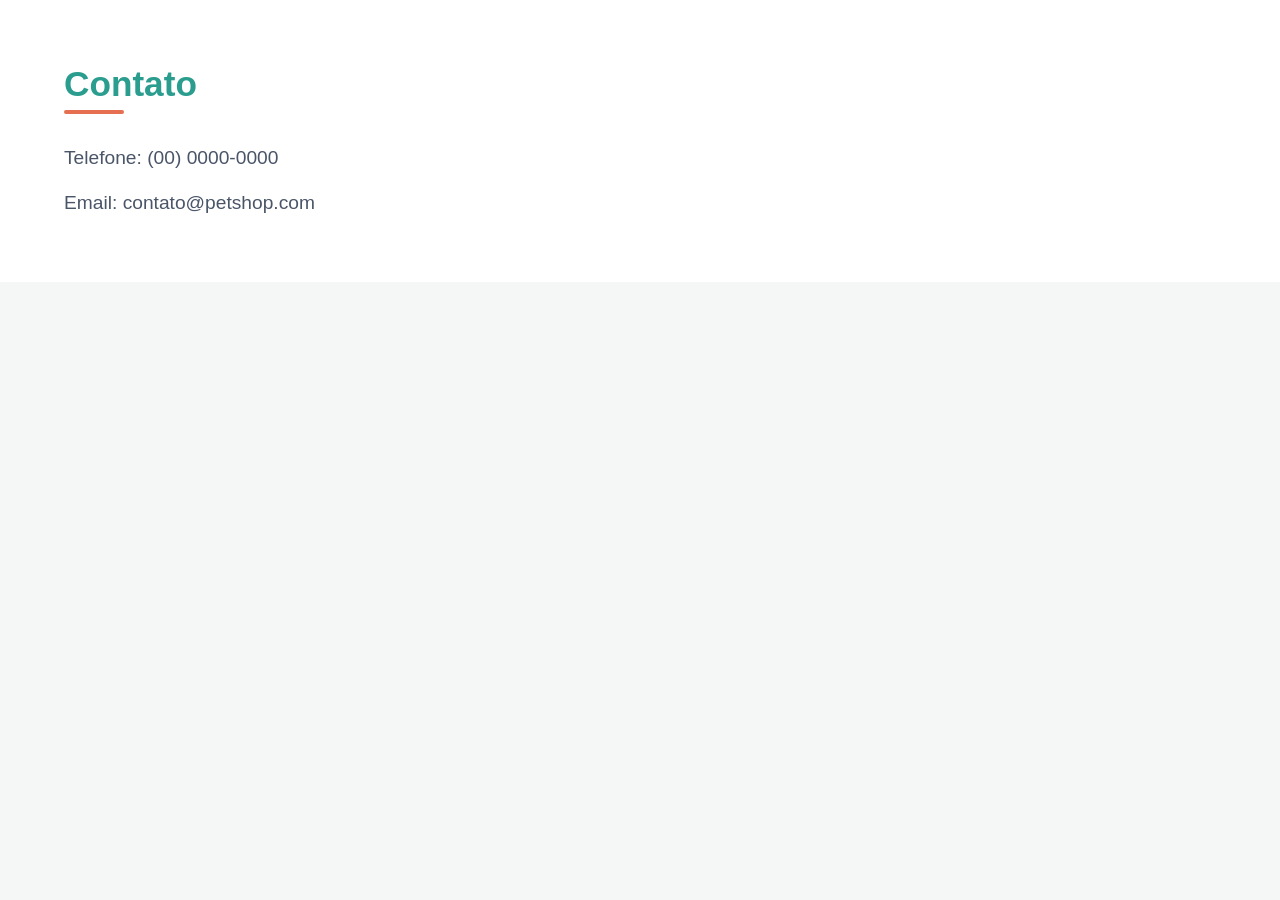
<file: Contato.html>
<!DOCTYPE html>
<html lang="pt-br">
<head>
    <meta charset="UTF-8">
    <meta name="viewport" content="width=device-width, initial-scale=1.0">
    <link rel="stylesheet" href="style.css">
    <title>Document</title>
</head>
<body>
    <section id="Contato" class="Contato">
        <h2>Contato</h2>

        <p>Telefone: (00) 0000-0000</p>
        <p>Email: contato@petshop.com</p>
    </section>
</body>
</html>
</file>
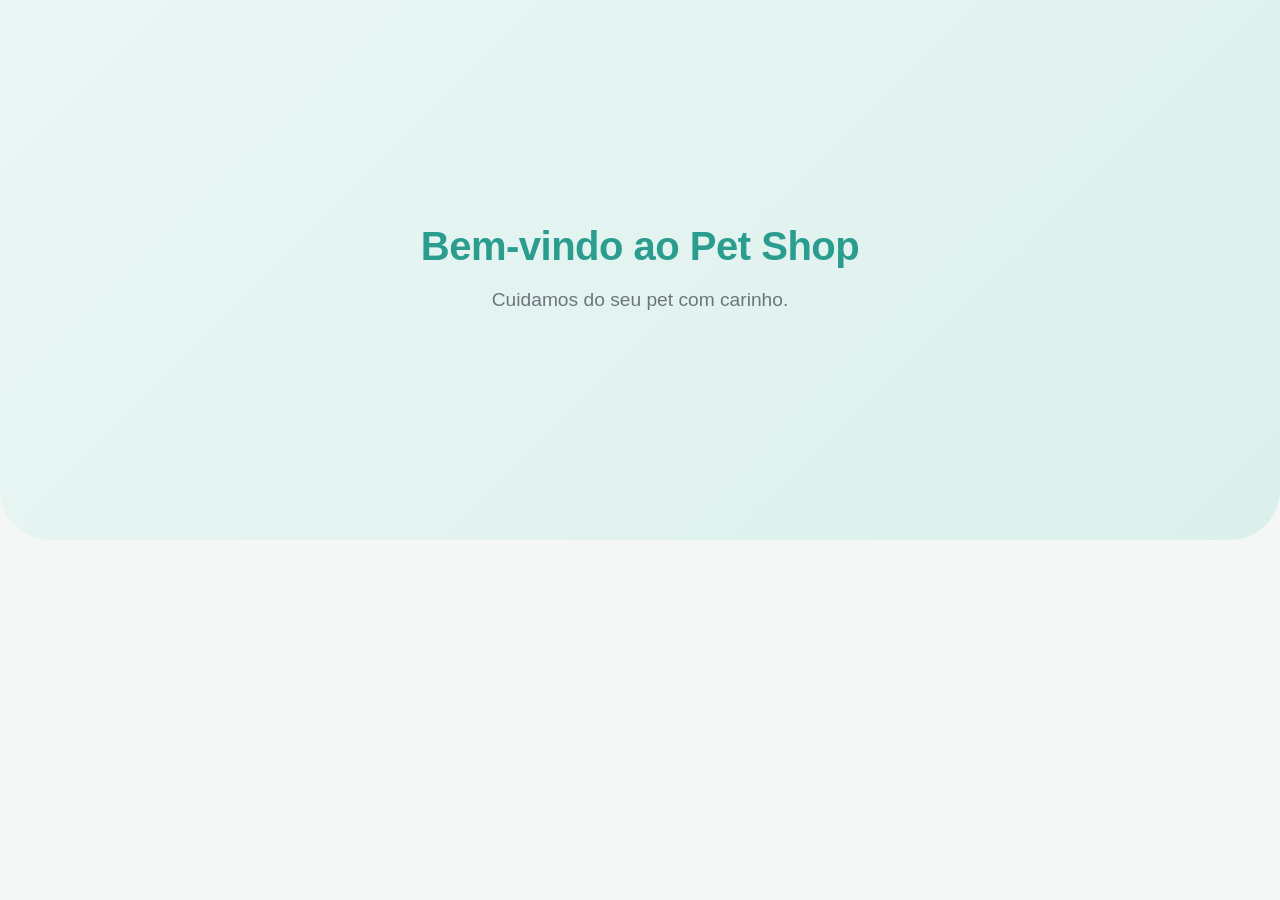
<file: Organização.html>
<!DOCTYPE html>
<html lang="pt-br">
<head>
    <meta charset="UTF-8">
    <meta name="viewport" content="width=device-width, initial-scale=1.0">
    <link rel="stylesheet" href="style.css">
    <title>Document</title>
</head>
<body>
     <section id="Orientações" class="Orientações">
        <div class="Orientações-text">
            <h1>Bem-vindo ao Pet Shop</h1>
            <p>Cuidamos do seu pet com carinho.</p>
        </div>
    </section>
     <h1></h1>
</body>
</html>
</file>
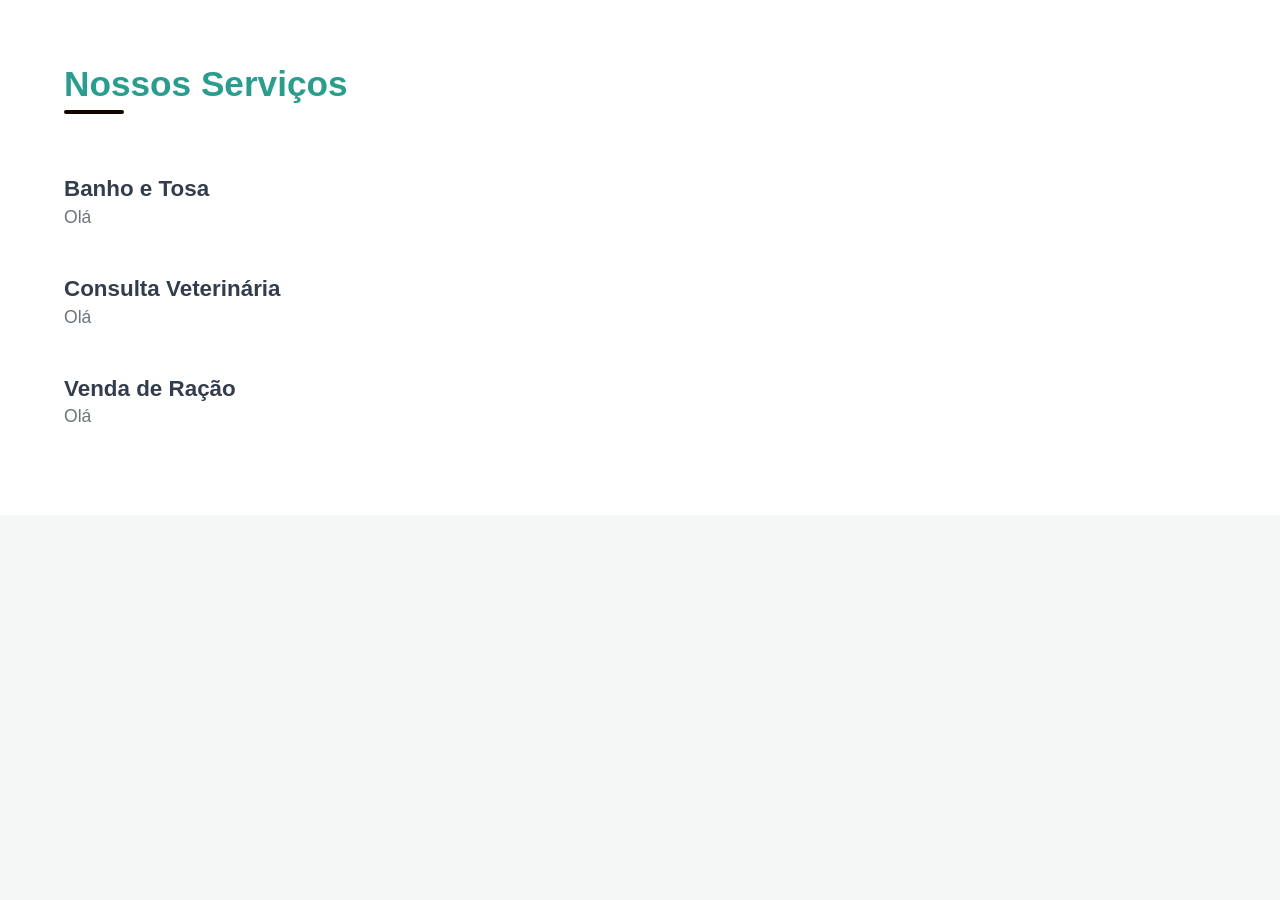
<file: Serviços.html>
<!DOCTYPE html>
<html lang="pt-br">
<head>
    <meta charset="UTF-8">
    <meta name="viewport" content="width=device-width, initial-scale=1.0">
    <link rel="stylesheet" href="style.css">
    <title>Document</title>
</head>
<body>
    <section id="Serviços" class="Serviços">
        <h2>Nossos Serviços</h2>

       <h1>Banho e Tosa</h1>
       <h2>Olá</h2>

       <h1>Consulta Veterinária</h1>
       <h2>Olá</h2>

       <h1>Venda de Ração</h1>
       <h2>Olá</h2>
    </section>
</body>
</html>
</file>
<file: style.css>
/* ==========================================================================
   1. CONFIGURAÇÕES GERAIS (RESET)
   ========================================================================== */
* {
    margin: 0;
    padding: 0;
    box-sizing: border-box;
    font-family: 'Segoe UI', Tahoma, Geneva, Verdana, sans-serif;
}

body {
    background-color: #f4f7f6;
    color: #333;
}

/* ==========================================================================
   2. CABEÇALHO (HEADER)
   ========================================================================== */
header {
    background-color: #ffffff;
    box-shadow: 0 4px 6px rgba(0, 0, 0, 0.05);
    padding: 1rem 5%;
    display: flex;
    justify-content: space-between; /* Alinha a logo à esquerda e o menu à direita */
    align-items: center;
    position: sticky;
    top: 0;
    z-index: 1000;
}

/* Espaço reservado para o Link da Logo (caso queira colocar uma imagem ou texto depois) */
header > a {
    font-size: 1.5rem;
    font-weight: bold;
    color: #2a9d8f;
    text-decoration: none;
}

/* Caso queira colocar um texto dinâmico na logo pelo CSS enquanto não tem imagem */
header > a::after {
    content: "🐾 PetShop";
}

/* ==========================================================================
   3. MENU DE NAVEGAÇÃO (NAV)
   ========================================================================== */
.nav-list {
    list-style: none;
    display: flex;
    gap: 2rem; /* Espaçamento entre os itens do menu */
}

.nav-list li a {
    text-decoration: none;
    color: #4a5568;
    font-weight: 600;
    font-size: 1.1rem;
    transition: color 0.3s ease;
    position: relative;
    padding: 0.5rem 0;
}

/* Efeito de passar o mouse (Hover) */
.nav-list li a:hover {
    color: #2a9d8f;
}

/* Linha decorativa que aparece embaixo do link ao passar o mouse */
.nav-list li a::after {
    content: '';
    position: absolute;
    width: 0;
    height: 3px;
    bottom: 0;
    left: 0;
    background-color: #e76f51; /* Cor laranja para dar destaque */
    transition: width 0.3s ease;
}

.nav-list li a:hover::after {
    width: 100%;
}

/* ==========================================================================
   4. RESPONSIVIDADE (PARA CELULARES)
   ========================================================================== */
@media (max-width: 768px) {
    header {
        flex-direction: column;
        gap: 1rem;
        padding: 1rem;
    }

    .nav-list {
        gap: 1.5rem;
    }

    .nav-list li a {
        font-size: 1rem;
    }
}
/* ==========================================================================
   CONFIGURAÇÕES GERAIS (Adicione se ainda não tiver no topo do arquivo)
   ========================================================================== */
* {
    margin: 0;
    padding: 0;
    box-sizing: border-box;
    font-family: 'Segoe UI', Tahoma, Geneva, Verdana, sans-serif;
}

body {
    background-color: #f4f7f6;
    color: #333;
}

/* ==========================================================================
   SEÇÃO ORIENTAÇÕES (BANNER DE BOAS-VINDAS)
   ========================================================================== */
.Orientações {
    /* Define uma altura mínima para o banner (60% da altura da tela) */
    min-height: 60vh; 
    
    /* Cria um fundo com degradê suave usando as cores do Pet Shop */
    background: linear-gradient(135deg, #eaf6f4 0%, #dbf0ec 100%);
    
    /* Centraliza todo o conteúdo (texto) na tela horizontal e verticalmente */
    display: flex;
    justify-content: center;
    align-items: center;
    
    /* Espaçamento interno de segurança */
    padding: 2rem;
    text-align: center;
    
    /* Opcional: Adiciona uma borda arredondada sutil na parte inferior */
    border-bottom-left-radius: 50px;
    border-bottom-right-radius: 50px;
}

/* Caixa que envolve o texto */
.Orientações-text {
    max-width: 600px; /* Evita que o texto fique largo demais em telas grandes */
    padding: 1.5rem;
}

/* Estilização do Título (H1) */
.Orientações-text h1 {
    font-size: 2.5rem;
    color: #2a9d8f; /* Verde-água escuro para destaque */
    margin-bottom: 1rem; /* Espaço entre o título e o parágrafo */
    font-weight: 700;
    letter-spacing: -0.5px;
}

/* Estilização do Parágrafo (P) */
.Orientações-text p {
    font-size: 1.2rem;
    color: #6c757d; /* Cinza confortável para leitura */
    line-height: 1.6;
    font-weight: 400;
}

/* ==========================================================================
   RESPONSIVIDADE (PARA TELAS MENORES / CELULARES)
   ========================================================================== */
@media (max-width: 768px) {
    .Orientações {
        min-height: 45vh; /* Diminui a altura em telas de celular */
        border-bottom-left-radius: 20px;
        border-bottom-right-radius: 20px;
    }

    .Orientações-text h1 {
        font-size: 2rem; /* Diminui o tamanho da fonte no celular */
    }

    .Orientações-text p {
        font-size: 1rem;
    }
}
/* ==========================================================================
   SEÇÃO SERVIÇOS (Fundo limpo, apenas texto)
   ========================================================================== */
.Serviços {
    padding: 4rem 5%;
    background-color: #ffffff; /* Fundo branco liso */
    display: flex;
    flex-direction: column;
    align-items: flex-start; /* Alinha tudo estritamente na esquerda */
}

/* Título Principal da Seção ("Nossos Serviços") */
.Serviços > h2:first-of-type {
    font-size: 2.2rem;
    color: #2a9d8f; /* Verde-água padrão */
    margin-bottom: 3rem;
    position: relative;
    display: inline-block;
    text-align: left;
}

/* Linha decorativa embaixo do título principal */
.Serviços > h2:first-of-type::after {
    content: '';
    position: absolute;
    width: 60px;
    height: 4px;
    background-color: #100300; /* Laranja */
    bottom: -10px;
    left: 0;
    border-radius: 2px;
}

/* Títulos dos Serviços (Banho e Tosa, Consulta, etc.) */
.Serviços h1 {
    font-size: 1.4rem;
    color: #333d4d;
    font-weight: 600;
    margin-top: 1.5rem; /* Espaço em relação ao bloco de cima */
    margin-bottom: 0.3rem; /* Espaço colado no "Olá" */
    text-align: left;
}

/* Subtítulos/Textos dos Serviços (Os "Olá") */
.Serviços h2:not(:first-of-type) {
    font-size: 1.1rem;
    color: #6c757d; /* Cinza suave */
    font-weight: 400;
    margin-bottom: 1.5rem; /* Espaço antes do próximo serviço começar */
    text-align: left;
    width: 100%;
    padding-bottom: 0; /* Removido o espaçamento da linha */
    border-bottom: none; /* REMOVIDO: Nenhuma linha ou retângulo aqui */
}
/* ==========================================================================
   SEÇÃO CONTATO (Fundo limpo e alinhado à esquerda)
   ========================================================================== */
.Contato {
    padding: 4rem 5%;
    background-color: #ffffff; /* Fundo branco para manter o padrão limpo */
    display: flex;
    flex-direction: column;
    align-items: flex-start; /* Alinha o título e os parágrafos na esquerda */
}

/* Título Principal da Seção ("Contato") */
.Contato > h2 {
    font-size: 2.2rem;
    color: #2a9d8f; /* Verde-água padrão do seu Pet Shop */
    margin-bottom: 2.5rem;
    position: relative;
    display: inline-block;
    text-align: left;
}

/* Linha decorativa embaixo do título "Contato" */
.Contato > h2::after {
    content: '';
    position: absolute;
    width: 60px;
    height: 4px;
    background-color: #e76f51; /* Laranja accent */
    bottom: -10px;
    left: 0; /* Alinhada perfeitamente à esquerda */
    border-radius: 2px;
}

/* Estilização das informações de Contato (Telefone e Email) */
.Contato p {
    font-size: 1.2rem;
    color: #4a5568; /* Cinza escuro confortável para leitura */
    font-weight: 500;
    margin-bottom: 1rem; /* Espaçamento entre as linhas de texto */
    text-align: left;
    line-height: 1.5;
}

/* Remove a margem do último parágrafo para fechar o layout perfeitamente */
.Contato p:last-of-type {
    margin-bottom: 0;
}
</file>
